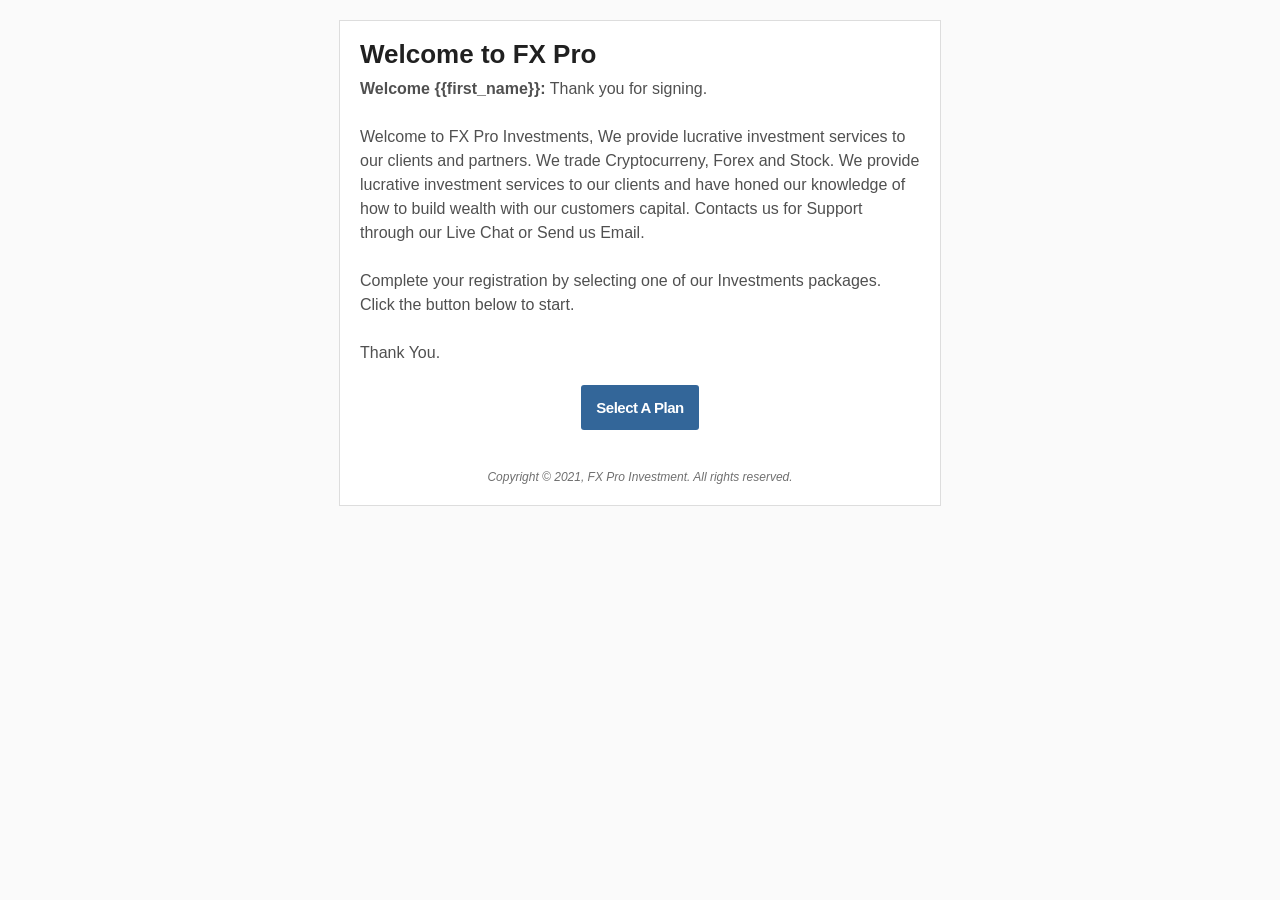
<file: templates/email.html>
<!DOCTYPE html PUBLIC "-//W3C//DTD XHTML 1.0 Transitional//EN" "http://www.w3.org/TR/xhtml1/DTD/xhtml1-transitional.dtd">
<html>
    <head>
        <meta http-equiv="Content-Type" content="text/html; charset=UTF-8" />
        
        <!-- Facebook sharing information tags -->
        <meta property="og:title" content="*|MC:SUBJECT|*" />
        
        <title>*|MC:SUBJECT|*</title>
		<style type="text/css">
			/* Client-specific Styles */
			#outlook a{padding:0;} /* Force Outlook to provide a "view in browser" button. */
			body{width:100% !important;} .ReadMsgBody{width:100%;} .ExternalClass{width:100%;} /* Force Hotmail to display emails at full width */
			body{-webkit-text-size-adjust:none;} /* Prevent Webkit platforms from changing default text sizes. */

			/* Reset Styles */
			body{margin:0; padding:0;}
			img{border:0; height:auto; line-height:100%; outline:none; text-decoration:none;}
			table td{border-collapse:collapse;}
			#backgroundTable{height:100% !important; margin:0; padding:0; width:100% !important;}

			/* Template Styles */

			/* /\/\/\/\/\/\/\/\/\/\ STANDARD STYLING: COMMON PAGE ELEMENTS /\/\/\/\/\/\/\/\/\/\ */

			/**
			* @tab Page
			* @section background color
			* @tip Set the background color for your email. You may want to choose one that matches your company's branding.
			* @theme page
			*/
			body, #backgroundTable{
				/*@editable*/ background-color:#FAFAFA;
			}

			/**
			* @tab Page
			* @section email border
			* @tip Set the border for your email.
			*/
			#templateContainer{
				/*@editable*/ border: 1px solid #DDDDDD;
			}

			/**
			* @tab Page
			* @section heading 1
			* @tip Set the styling for all first-level headings in your emails. These should be the largest of your headings.
			* @style heading 1
			*/
			h1, .h1{
				/*@editable*/ color:#202020;
				display:block;
				/*@editable*/ font-family:Arial;
				/*@editable*/ font-size:34px;
				/*@editable*/ font-weight:bold;
				/*@editable*/ line-height:100%;
				margin-top:0;
				margin-right:0;
				margin-bottom:10px;
				margin-left:0;
				/*@editable*/ text-align:left;
			}

			/**
			* @tab Page
			* @section heading 2
			* @tip Set the styling for all second-level headings in your emails.
			* @style heading 2
			*/
			h2, .h2{
				/*@editable*/ color:#202020;
				display:block;
				/*@editable*/ font-family:Arial;
				/*@editable*/ font-size:30px;
				/*@editable*/ font-weight:bold;
				/*@editable*/ line-height:100%;
				margin-top:0;
				margin-right:0;
				margin-bottom:10px;
				margin-left:0;
				/*@editable*/ text-align:left;
			}

			/**
			* @tab Page
			* @section heading 3
			* @tip Set the styling for all third-level headings in your emails.
			* @style heading 3
			*/
			h3, .h3{
				/*@editable*/ color:#202020;
				display:block;
				/*@editable*/ font-family:Arial;
				/*@editable*/ font-size:26px;
				/*@editable*/ font-weight:bold;
				/*@editable*/ line-height:100%;
				margin-top:0;
				margin-right:0;
				margin-bottom:10px;
				margin-left:0;
				/*@editable*/ text-align:left;
			}

			/**
			* @tab Page
			* @section heading 4
			* @tip Set the styling for all fourth-level headings in your emails. These should be the smallest of your headings.
			* @style heading 4
			*/
			h4, .h4{
				/*@editable*/ color:#202020;
				display:block;
				/*@editable*/ font-family:Arial;
				/*@editable*/ font-size:22px;
				/*@editable*/ font-weight:bold;
				/*@editable*/ line-height:100%;
				margin-top:0;
				margin-right:0;
				margin-bottom:10px;
				margin-left:0;
				/*@editable*/ text-align:left;
			}

			/* /\/\/\/\/\/\/\/\/\/\ STANDARD STYLING: HEADER /\/\/\/\/\/\/\/\/\/\ */

			/**
			* @tab Header
			* @section header style
			* @tip Set the background color and border for your email's header area.
			* @theme header
			*/
			#templateHeader{
				/*@editable*/ background-color:#FFFFFF;
				/*@editable*/ border-bottom:0;
			}

			/**
			* @tab Header
			* @section header text
			* @tip Set the styling for your email's header text. Choose a size and color that is easy to read.
			*/
			.headerContent{
				/*@editable*/ color:#202020;
				/*@editable*/ font-family:Arial;
				/*@editable*/ font-size:34px;
				/*@editable*/ font-weight:bold;
				/*@editable*/ line-height:100%;
				/*@editable*/ padding:0;
				/*@editable*/ text-align:center;
				/*@editable*/ vertical-align:middle;
			}

			/**
			* @tab Header
			* @section header link
			* @tip Set the styling for your email's header links. Choose a color that helps them stand out from your text.
			*/
			.headerContent a:link, .headerContent a:visited, /* Yahoo! Mail Override */ .headerContent a .yshortcuts /* Yahoo! Mail Override */{
				/*@editable*/ color:#336699;
				/*@editable*/ font-weight:normal;
				/*@editable*/ text-decoration:underline;
			}

			#headerImage{
				height:auto;
				max-width:600px !important;
			}

			/* /\/\/\/\/\/\/\/\/\/\ STANDARD STYLING: MAIN BODY /\/\/\/\/\/\/\/\/\/\ */

			/**
			* @tab Body
			* @section body style
			* @tip Set the background color for your email's body area.
			*/
			#templateContainer, .bodyContent{
				/*@editable*/ background-color:#FFFFFF;
			}

			/**
			* @tab Body
			* @section body text
			* @tip Set the styling for your email's main content text. Choose a size and color that is easy to read.
			* @theme main
			*/
			.bodyContent div{
				/*@editable*/ color:#505050;
				/*@editable*/ font-family:Arial;
				/*@editable*/ font-size:16px;
				/*@editable*/ line-height:150%;
				/*@editable*/ text-align:left;
			}

			/**
			* @tab Body
			* @section body link
			* @tip Set the styling for your email's main content links. Choose a color that helps them stand out from your text.
			*/
			.bodyContent div a:link, .bodyContent div a:visited, /* Yahoo! Mail Override */ .bodyContent div a .yshortcuts /* Yahoo! Mail Override */{
				/*@editable*/ color:#336699;
				/*@editable*/ font-weight:normal;
				/*@editable*/ text-decoration:underline;
			}

			/**
			* @tab Body
			* @section button style
			* @tip Set the styling for your email's button. Choose a style that draws attention.
			*/
			.templateButton{
				-moz-border-radius:3px;
				-webkit-border-radius:3px;
				/*@editable*/ background-color:#336699;
				/*@editable*/ border:0;
				border-collapse:separate !important;
				border-radius:3px;
			}

			/**
			* @tab Body
			* @section button style
			* @tip Set the styling for your email's button. Choose a style that draws attention.
			*/
			.templateButton, .templateButton a:link, .templateButton a:visited, /* Yahoo! Mail Override */ .templateButton a .yshortcuts /* Yahoo! Mail Override */{
				/*@editable*/ color:#FFFFFF;
				/*@editable*/ font-family:Arial;
				/*@editable*/ font-size:15px;
				/*@editable*/ font-weight:bold;
				/*@editable*/ letter-spacing:-.5px;
				/*@editable*/ line-height:100%;
				text-align:center;
				text-decoration:none;
			}

			.bodyContent img{
				display:inline;
				height:auto;
			}

			/* /\/\/\/\/\/\/\/\/\/\ STANDARD STYLING: FOOTER /\/\/\/\/\/\/\/\/\/\ */

			/**
			* @tab Footer
			* @section footer style
			* @tip Set the background color and top border for your email's footer area.
			* @theme footer
			*/
			#templateFooter{
				/*@editable*/ background-color:#FFFFFF;
				/*@editable*/ border-top:0;
			}

			/**
			* @tab Footer
			* @section footer text
			* @tip Set the styling for your email's footer text. Choose a size and color that is easy to read.
			* @theme footer
			*/
			.footerContent div{
				/*@editable*/ color:#707070;
				/*@editable*/ font-family:Arial;
				/*@editable*/ font-size:12px;
				/*@editable*/ line-height:125%;
				/*@editable*/ text-align:center;
			}

			/**
			* @tab Footer
			* @section footer link
			* @tip Set the styling for your email's footer links. Choose a color that helps them stand out from your text.
			*/
			.footerContent div a:link, .footerContent div a:visited, /* Yahoo! Mail Override */ .footerContent div a .yshortcuts /* Yahoo! Mail Override */{
				/*@editable*/ color:#336699;
				/*@editable*/ font-weight:normal;
				/*@editable*/ text-decoration:underline;
			}

			.footerContent img{
				display:inline;
			}

			/**
			* @tab Footer
			* @section utility bar style
			* @tip Set the background color and border for your email's footer utility bar.
			* @theme footer
			*/
			#utility{
				/*@editable*/ background-color:#FFFFFF;
				/*@editable*/ border:0;
			}

			/**
			* @tab Footer
			* @section utility bar style
			* @tip Set the background color and border for your email's footer utility bar.
			*/
			#utility div{
				/*@editable*/ text-align:center;
			}

			#monkeyRewards img{
				max-width:190px;
			}
		</style>
	</head>
    <body leftmargin="0" marginwidth="0" topmargin="0" marginheight="0" offset="0">
    	<center>
        	<table border="0" cellpadding="0" cellspacing="0" height="100%" width="100%" id="backgroundTable">
            	<tr>
                	<td align="center" valign="top" style="padding-top:20px;">
                    	<table border="0" cellpadding="0" cellspacing="0" width="600" id="templateContainer">
                        	<tr>
                            	<td align="center" valign="top">
                                    <!-- // Begin Template Header \\ -->
                                	<table border="0" cellpadding="0" cellspacing="0" width="600" id="templateHeader">
                                        <tr>
                                            <td class="headerContent">
                                            
                                            	<!-- // Begin Module: Standard Header Image \\ -->
                                            	<!-- <img src="http://gallery.mailchimp.com/653153ae841fd11de66ad181a/images/placeholder_600.gif" style="max-width:600px;" id="headerImage campaign-icon" mc:label="header_image" mc:edit="header_image" mc:allowdesigner mc:allowtext /> -->
                                            	<!-- // End Module: Standard Header Image \\ -->
                                            
                                            </td>
                                        </tr>
                                    </table>
                                    <!-- // End Template Header \\ -->
                                </td>
                            </tr>
                        	<tr>
                            	<td align="center" valign="top">
                                    <!-- // Begin Template Body \\ -->
                                	<table border="0" cellpadding="0" cellspacing="0" width="600" id="templateBody">
                                    	<tr>
                                            <td valign="top">
                                
                                                <!-- // Begin Module: Standard Content \\ -->
                                                <table border="0" cellpadding="20" cellspacing="0" width="100%">
                                                    <tr>
                                                        <td valign="top" class="bodyContent">
                                                            <div mc:edit="std_content00">
                                                                <h3 class="h3">Welcome to FX Pro</h3>
                                                                <strong>Welcome {{first_name}}:</strong> Thank you for signing.
                                                                <br />
                                                                <br />
                                                                Welcome to FX Pro Investments, We provide lucrative investment services to our clients and partners. We trade Cryptocurreny, Forex and Stock. We provide lucrative investment services to our clients and have honed our knowledge of how to build wealth with our customers capital. Contacts us for Support through our Live Chat or Send us Email.
																																<br />
                                                                <br />

																																Complete your registration by selecting one of our Investments packages.
																																Click the button below to start.

																																<br />
                                                                <br />

																																Thank You.
                                                            </div>
														</td>
                                                    </tr>
                                                    <tr>
                                                    	<td align="center" valign="top" style="padding-top:0;">
                                                        	<table border="0" cellpadding="15" cellspacing="0" class="templateButton">
                                                            	<tr>
                                                                	<td valign="middle" class="templateButtonContent">
                                                                    	<div mc:edit="std_content01">
                                                                        	<a href="https://fxproinvestments.herokuapp.com/deposit" target="_blank" style="color: white;">Select A Plan</a>
                                                                        </div>
                                                                    </td>
                                                                </tr>
                                                            </table>
                                                        </td>
                                                    </tr>
                                                </table>
                                                <!-- // End Module: Standard Content \\ -->
                                                
                                            </td>
                                        </tr>
                                    </table>
                                    <!-- // End Template Body \\ -->
                                </td>
                            </tr>
                        	<tr>
                            	<td align="center" valign="top">
                                    <!-- // Begin Template Footer \\ -->
                                	<table border="0" cellpadding="10" cellspacing="0" width="600" id="templateFooter">
                                    	<tr>
                                        	<td valign="top" class="footerContent">
                                            
                                                <!-- // Begin Module: Transactional Footer \\ -->
                                                <table border="0" cellpadding="10" cellspacing="0" width="100%">
                                                    <tr>
                                                        <td valign="top">
                                                            <div mc:edit="std_footer">
																<em>Copyright &copy; 2021, FX Pro Investment. All rights reserved.</em>
																</div>
                                                        </td>
                                                    </tr>
                                                    <tr>
                                                        <!-- <td valign="middle" id="utility">
                                                            <div mc:edit="std_utility">
                                                                &nbsp;<a href="*|ARCHIVE|*" target="_blank">view this in your browser</a> | <a href="*|UNSUB|*">unsubscribe from this list</a> | <a href="*|UPDATE_PROFILE|*">update subscription preferences</a>&nbsp;
                                                            </div>
                                                        </td> -->
                                                    </tr>
                                                </table>
                                                <!-- // End Module: Transactional Footer \\ -->
                                            
                                            </td>
                                        </tr>
                                    </table>
                                    <!-- // End Template Footer \\ -->
                                </td>
                            </tr>
                        </table>
                        <br />
                    </td>
                </tr>
            </table>
        </center>
    </body>
</html>
</file>
